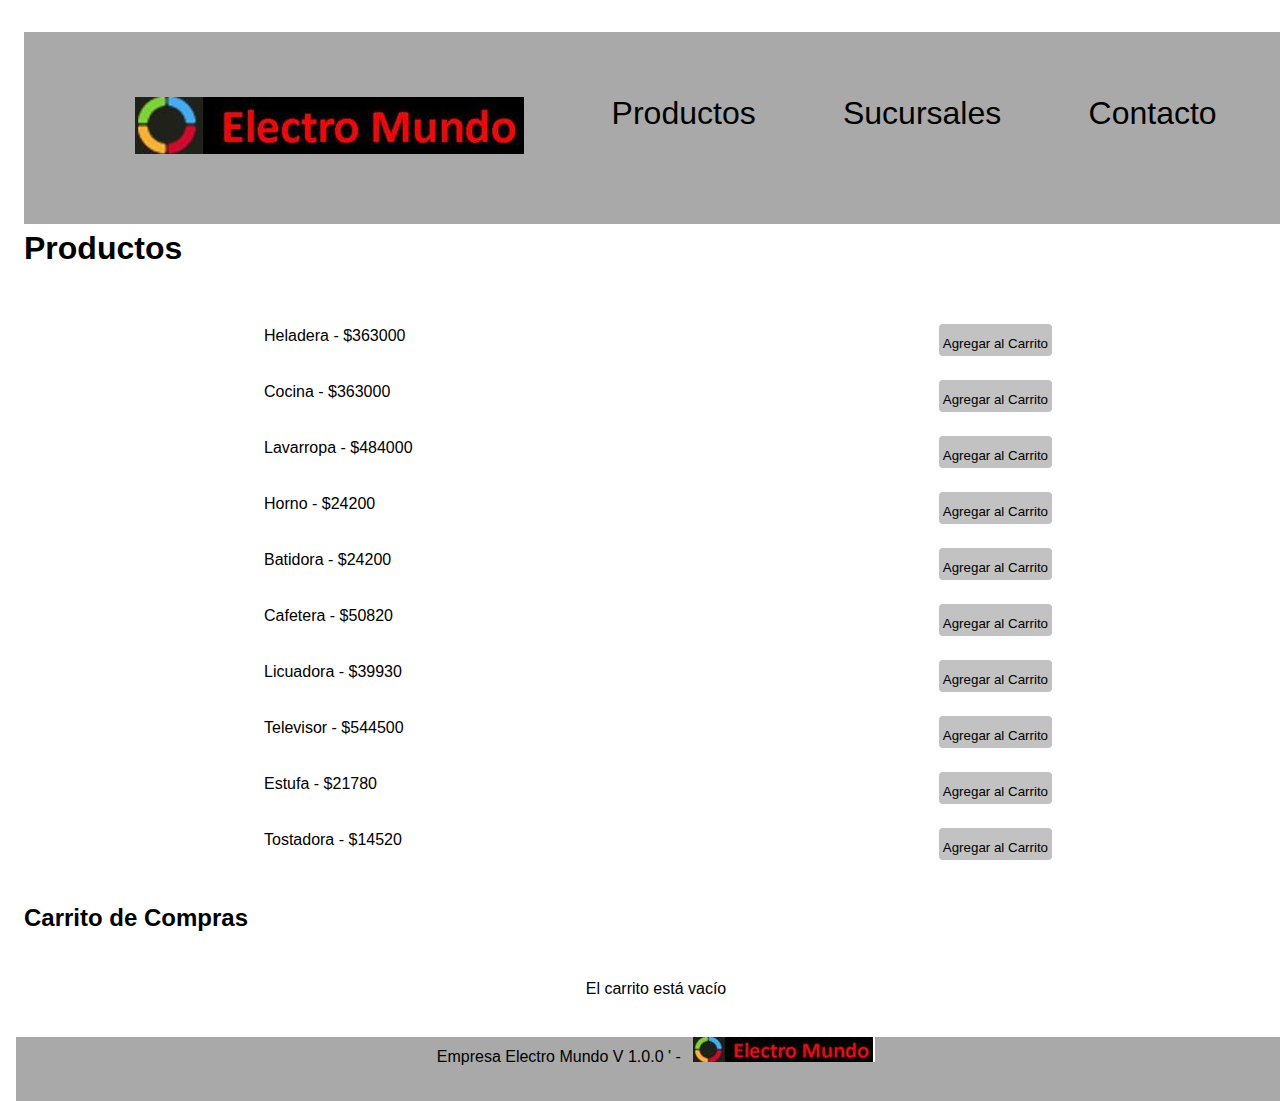
<file: index.html>
<!DOCTYPE html>
<html lang="es">

<head>
  <meta charset="UTF-8">
  <meta name="viewport" content="width=device-width, initial-scale=1.0">
  <link rel="icon" href="./assets/favicon.png" type="image/x-icon">
  <link rel="stylesheet" href="css/style.css">
  <title>Electro Mundo
  </title>
</head>

<body>
  <header id="header"></header>
  <h1>Productos</h1>

  <div id="product-list">
    <!-- Los productos se van a listar acá -->
  </div>
  <div class="line"></div>
  <h3 class="cart_title">Carrito de Compras</h3>
  <div id="cart">
    <!-- El carrito se va a mostrar acá -->
  </div>
  <p id="prodNoEncontrado"></p>
  <div id="totalCompra">
    <!--Aca se despliega el total de la compra-->
  </div>
  <div id="finalCompradiv">
    <!--Aca se solicita finalizar de la compra -->
  </div>
  <p id="errorCantCuotas"></p>
  <div id="calculoFinanciado">
    <!--Aca se muestra el importe financiado y demas detalles de la compra -->
  </div>

  <footer></footer>
  <script src="js/encabezado.js"></script>
  <script src="js/index.js"></script>
</body>

</html>
</file>
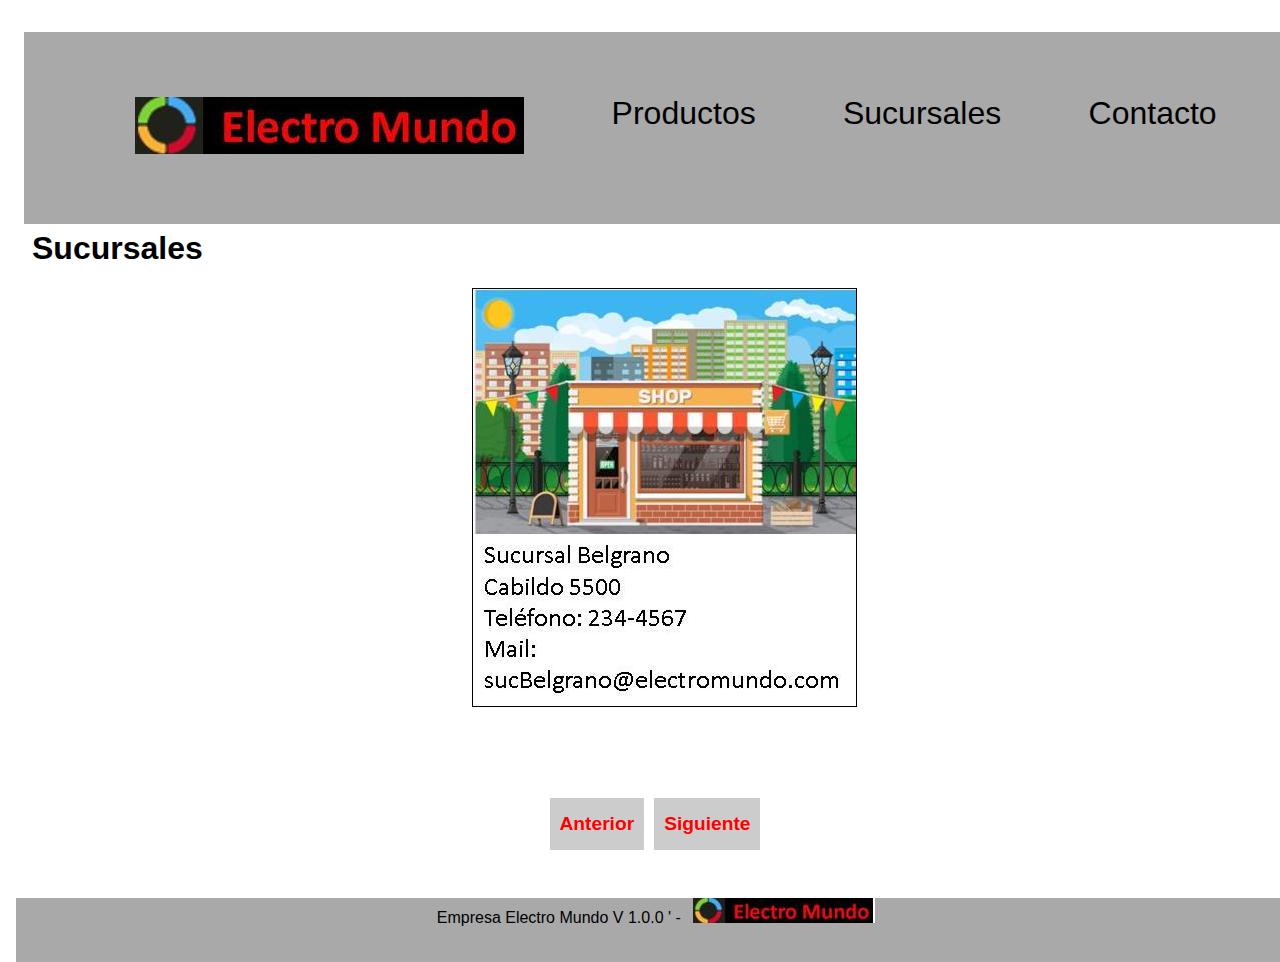
<file: sucursales.html>
<!DOCTYPE html>
<html lang="es">

<head>
    <meta charset="UTF-8">
    <meta name="viewport" content="width=device-width, initial-scale=1.0">
    <link rel="icon" href="./assets/favicon.png" type="image/x-icon">
        <link rel="stylesheet" href="css/style.css">
    <title>Sucursales</title>
</head>

<body>
  <header id="header"></header>
  
  <main>
    <h1>Sucursales</h1>
    <section id="gallery">
        <ul class="slide"></ul>
        <section class="botonera">
            <button class="control icon-prev">Anterior</button>
            <button class="control icon-next">Siguiente</button>
        </section>
    </section>
</main>
  <footer></footer>
   <script src="js/encabezado.js"></script>
      <script src="js/sucursales.js"></script>
</body>
</html>
</file>
<file: css/style.css>
* {
    margin: 0;
    font-family: 'Gill Sans', 'Gill Sans MT', Calibri, 'Trebuchet MS', sans-serif;
    line-height: 2rem;
    padding-left: 0.5rem;
}

h1 {
    line-height: 3rem;
    padding-bottom: 1rem;
}

h3 {
    line-height: 2.8rem;
    font-size: 1.5rem;
}

.navbar nav {
    display: flex;
    flex-direction: column;
    justify-content: center;
    width: 100%;
    height: 12rem;
    background-color: darkgray;
}

.navbar nav ul {
    display: flex;
    justify-content: space-evenly;
}

.navbar nav ul li {
    list-style: none;
    font-size: 2rem;
}

.navbar nav ul li a {
    text-decoration: none;
    color: black;
}

footer {
    height: 4rem;
    background-color: darkgray;
    text-align: center;
    align-items: center;
}

.button_grey {
    background-color: #c2c2c2;
    height: 2rem;
    padding: .25rem;
    border: none;
    border-radius: .25rem;
    cursor: pointer;
    margin: .25rem;

}

.button_grey:hover {
    background-color: #fff;
    border: 1px solid #c2c2c2;
}

#product-list {
    display: flex;
    justify-content: center;
    flex-direction: column;
    align-items: center;
    width: 800px;
    margin-left: auto;
    margin-right: auto;
    gap: 1rem;
    margin-top: 2rem;
    margin-bottom: 2rem;
}

#product-list div {
    display: flex;
    justify-content: space-between;
    width: 100%;
}

.button_red {
    background-color: red;
    height: 2rem;
    padding: .25rem;
    border: none;
    border-radius: .25rem;
    cursor: pointer;
    margin: .25rem;
}

#cart div {
    display: flex;
    justify-content: space-between;
    width: 100%;
}

#cart {
    display: flex;
    justify-content: center;
    flex-direction: column;
    align-items: center;
    width: 800px;
    margin-left: auto;
    margin-right: auto;
    gap: 1rem;
    margin-top: 2rem;
    margin-bottom: 2rem;
}

 .mainContact {
    display: flex;
    flex-direction: column;
    align-items: center;
}

.mainContact form {
    display: flex;
    flex-direction: column;
    align-items: center;
    width: 600px;
    gap: 1rem;
    padding: 2rem;
}

.mainContact form>* {
    min-width: calc(100% - 1rem);
    height: 2rem;
    font-size: 1.1rem;
}

.mainContact>div>h4 {
    padding: 2rem;
    font-size: 2rem;
    color: blue;
}

.slide {
    list-style: none;
    padding: 0;
    margin: 0;
    text-align: center;
    margin-bottom: 5rem;
}

.slide li {
    display: none;

}

.slide li.active {
    display: block;
}

.control {
    cursor: pointer;
    padding: 10px;
    background-color: #ccc;
    border: none;
    margin-bottom: 3rem;
    margin-right: 10px;
    font-size: 1.2rem;
    color: red;
    font-weight: bold;
}

.control:hover {
    background-color: #aaa;
}

.botonera {
    display: flex;
    justify-content: center;
    align-items: center;
    margin-top: 20px;
}
</file>
